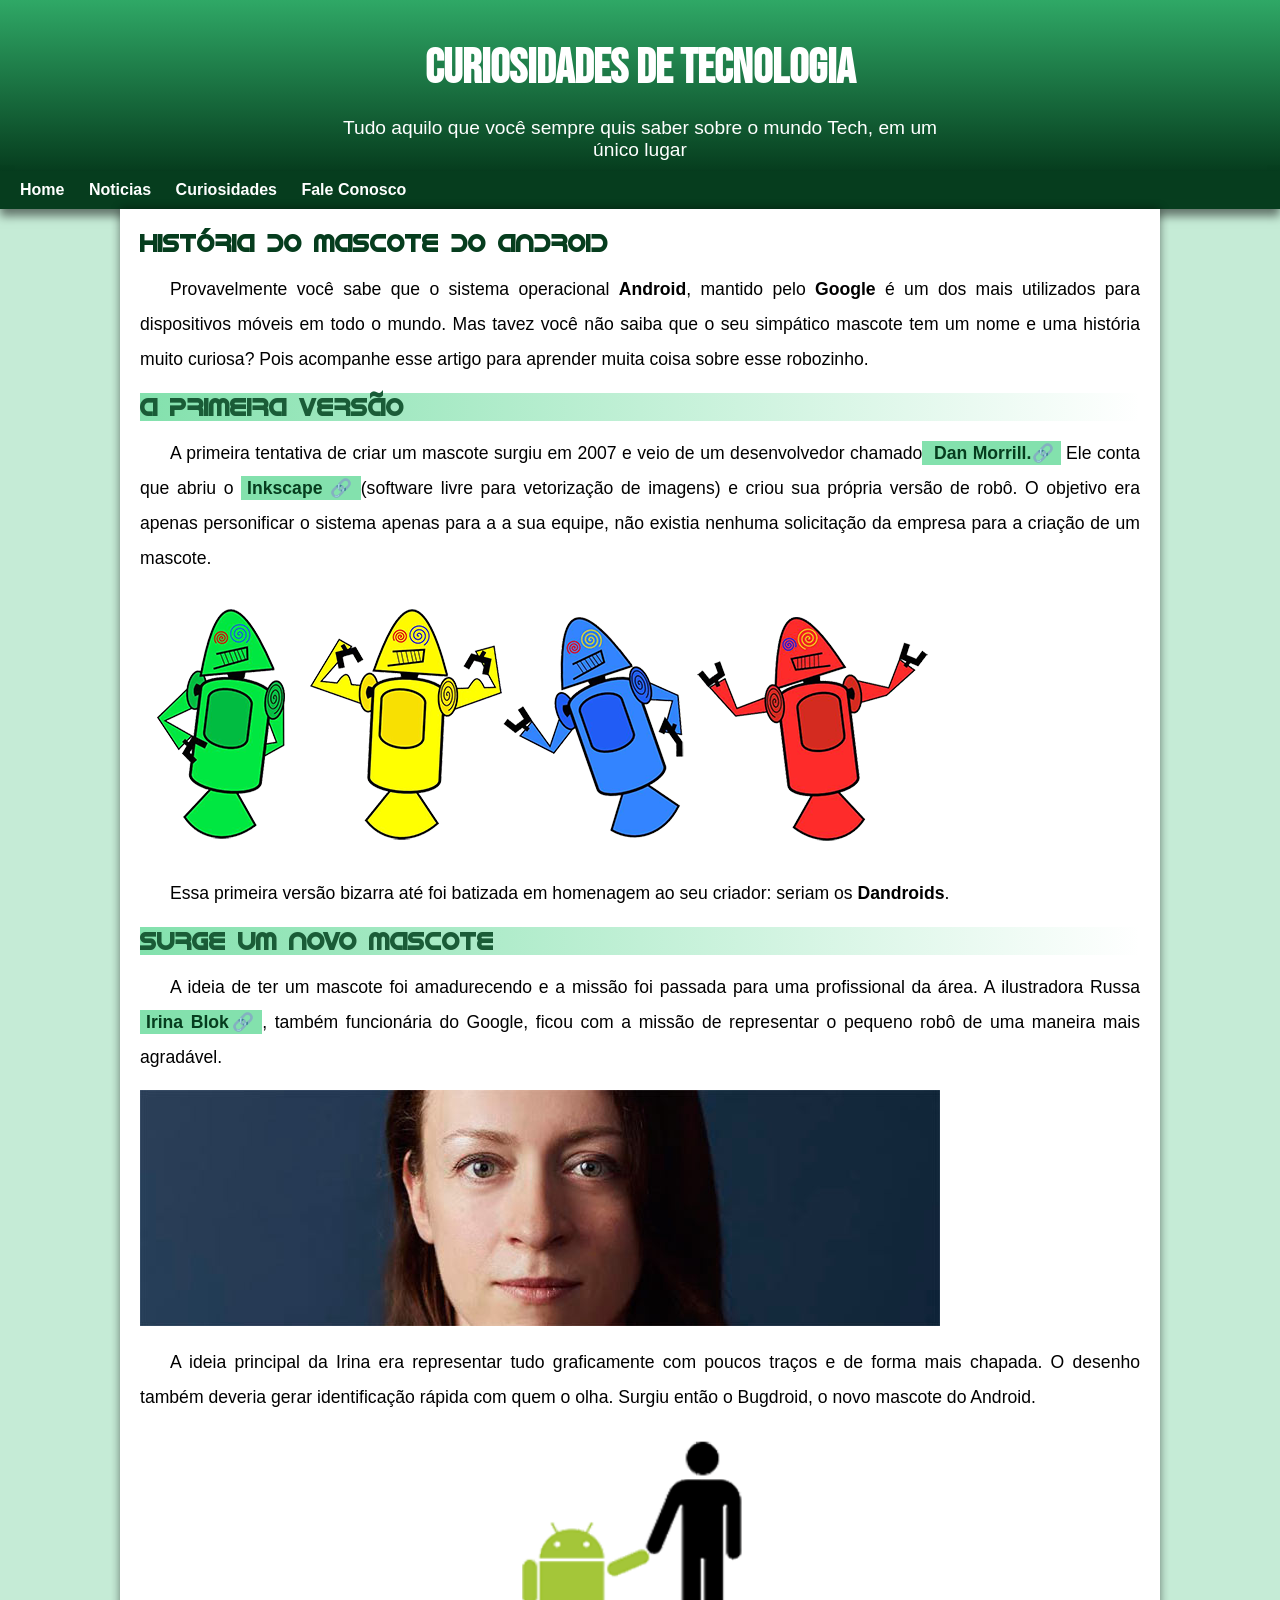
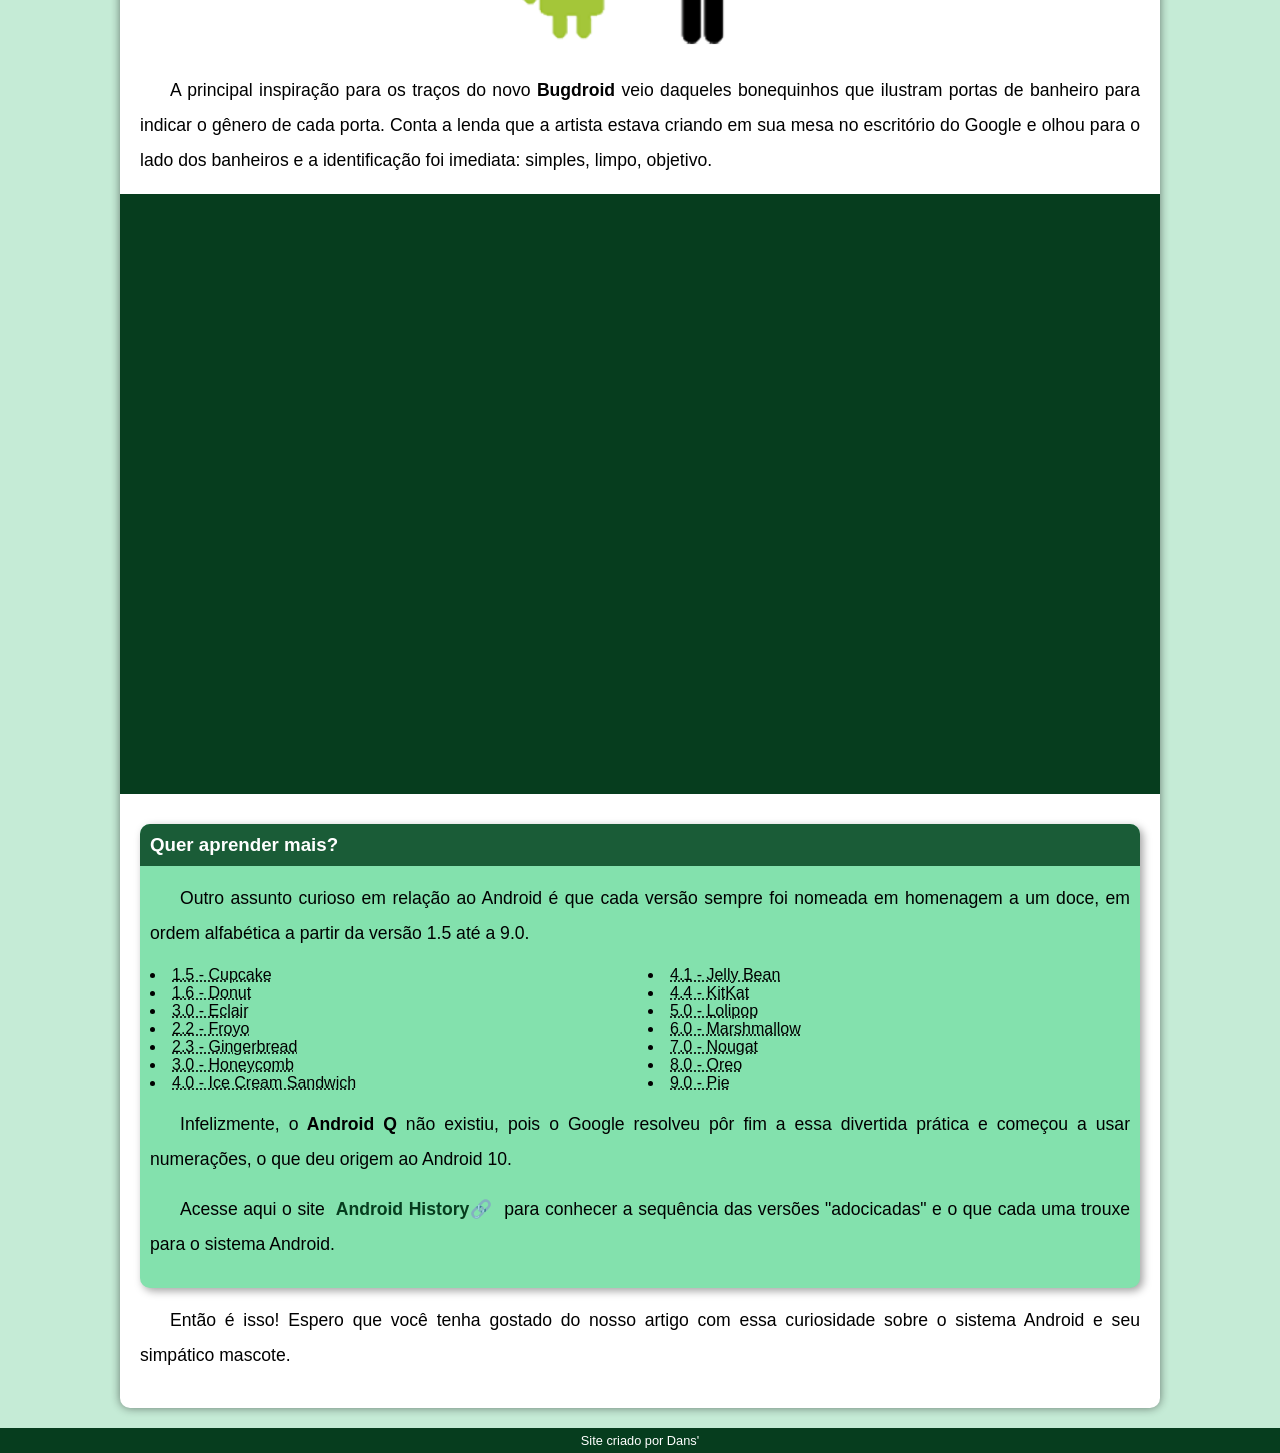
<file: index.html>
<!DOCTYPE html>
<html lang="pt-BR">
<head>
    <meta charset="UTF-8">
    <meta name="viewport" content="width=device-width, initial-scale=1.0">
    <title>Como surgiu o mascote do Android?</title>
    <link rel="shortcut icon" href="imagens/favicon.ico" type="image/x-icon">
    <link rel="stylesheet" href="estilo/style.css">
</head>
<body>
   <header>
    <h1>Curiosidades de Tecnologia</h1>
    <p>Tudo aquilo que você sempre quis saber sobre o mundo Tech, em um único lugar</p>
   </header> 

   <nav>
     <a href="#">Home</a>
     <a href="#">Noticias</a>
     <a href="#">Curiosidades</a>
     <a href="#">Fale Conosco</a>
   </nav>

   <main>
    <article>
                <h1>História do Mascote do Android</h1>

        <p>Provavelmente você sabe que o sistema operacional <strong>Android</strong>, mantido pelo <strong>Google</strong> é um dos mais utilizados para dispositivos móveis em todo o mundo. Mas tavez você não saiba que o seu simpático mascote tem um nome e uma história muito curiosa? Pois acompanhe esse artigo para aprender muita coisa sobre esse robozinho.</p>

        <h2>A primeira versão</h2>

        <p>A primeira tentativa de criar um mascote surgiu em 2007 e veio de um desenvolvedor chamado<a href="https://androidcommunity.com/dan-morrill-shows-us-the-android-mascot-that-almost-was-20130103/" target="_blank" class="externo"> Dan Morrill.</a> Ele conta que abriu o <a href="https://inkscape.org/pt-br/" target="_blank" class="externo">Inkscape </a>(software livre para vetorização de imagens) e criou sua própria versão de robô. O objetivo era apenas personificar o sistema apenas para a a sua equipe, não existia nenhuma solicitação da empresa para a criação de um mascote.</p>

        <picture>
          <source media="(max-width:400px )" srcset="imagens/dan-droids-pq.png">
         <img src="imagens/dan-droids.png" alt="primeiro mascote do android"></picture>

        <p>Essa primeira versão bizarra até foi batizada em homenagem ao seu criador: seriam os <strong>Dandroids</strong>.</p>

        <h2>Surge um novo mascote</h2>

        <p>A ideia de ter um mascote foi amadurecendo e a missão foi passada para uma profissional da área. A ilustradora Russa <a href="https://www.irinablok.com/" target="_blank" class="externo">Irina Blok</a>, também funcionária do Google, ficou com a missão de representar o pequeno robô de uma maneira mais agradável.</p>

        <picture>
         <source media="(max-width:400px)" srcset="imagens/irina-blok-pq.jpg">
         <img src="imagens/irina-blok.jpg" alt="foto irina"></picture>

        <p>A ideia principal da Irina era representar tudo graficamente com poucos traços e de forma mais chapada. O desenho também deveria gerar identificação rápida com quem o olha. Surgiu então o<srong> Bugdroid</srong>, o novo mascote do Android.</p>

        <img src="imagens/bugdroid.png" alt="foto bugdroid" id="ft">

        <p>A principal inspiração para os traços do novo<strong> Bugdroid </strong>veio daqueles bonequinhos que ilustram portas de banheiro para indicar o gênero de cada porta. Conta a lenda que a artista estava criando em sua mesa no escritório do Google e olhou para o lado dos banheiros e a identificação foi imediata: simples, limpo, objetivo.</p>

        <div class="video"><iframe width="560" height="315" src="https://www.youtube.com/embed/l2UDgpLz20M?si=WrQdJHptFiluwTIz" title="YouTube video player" frameborder="0" allow="accelerometer; autoplay; clipboard-write; encrypted-media; gyroscope; picture-in-picture; web-share" referrerpolicy="strict-origin-when-cross-origin" allowfullscreen></iframe></div>


        <aside>
            <h3>Quer aprender mais?</h3>
            <p>Outro assunto curioso em relação ao Android é que cada versão sempre foi nomeada em homenagem a um doce,  em ordem alfabética a partir da versão 1.5 até a 9.0.</p>
           <ul>
           
            <li>
                <abbr title="Bolo de copo">1.5 - Cupcake</abbr>
            </li>
            <li>
                <abbr title="Rosquinha">1.6 - Donut</abbr>
            </li>
            <li>
                <abbr title="Bomba">3.0 - Eclair</abbr>
            </li>
            <li>
                <abbr title="Iorgute congelado">2.2 - Froyo</abbr>
            </li>
            <li>
                <abbr title="Biscoito de gengibre">2.3 - Gingerbread</abbr>
            </li>
            <li>
                <abbr title="Favo de Mel">3.0 - Honeycomb</abbr>
             </li>
             <li>
                <abbr title="Sanduiche de Sorvete">4.0 - Ice Cream Sandwich</abbr>
             </li>
             <li>
                <abbr title="Jujuba">4.1 - Jelly Bean</abbr>
             </li>
             <li>
                <abbr title="Kitkat">4.4 - KitKat</abbr>
             </li>
             <li>
                <abbr title="Pirulito">5.0 - Lolipop</abbr>
             </li>
             <li>
                <abbr title="Marshmallow">6.0 - Marshmallow</abbr>
             </li>
             <li>
                <abbr title="Torrone">7.0 - Nougat</abbr>
             </li>
             <li>
                <abbr title="Oreo">8.0 - Oreo</abbr>
             </li>
             <li>
                <abbr title="Torta">9.0 - Pie</abbr>
             </li>
           </ul>
            <p>
                Infelizmente, o<strong> Android Q </strong>não existiu, pois o Google resolveu pôr fim a essa divertida prática e começou a usar numerações, o que deu origem ao Android 10.</p>
                <p>Acesse aqui o site<a href="https://www.android.com/intl/pt_br/what-is-android/" target="_blank" class="externo"> Android History</a> para conhecer a sequência das versões "adocicadas" e o que cada uma trouxe para o sistema Android.</p>
           
        </aside>
        

        <p>Então é isso! Espero que você tenha gostado do nosso artigo com essa curiosidade sobre o sistema Android e seu simpático mascote.</p>
    </article>
   </main>
   <footer>
    <p>Site criado por Dans'</p>
   </footer>
</body>
</html>
</file>
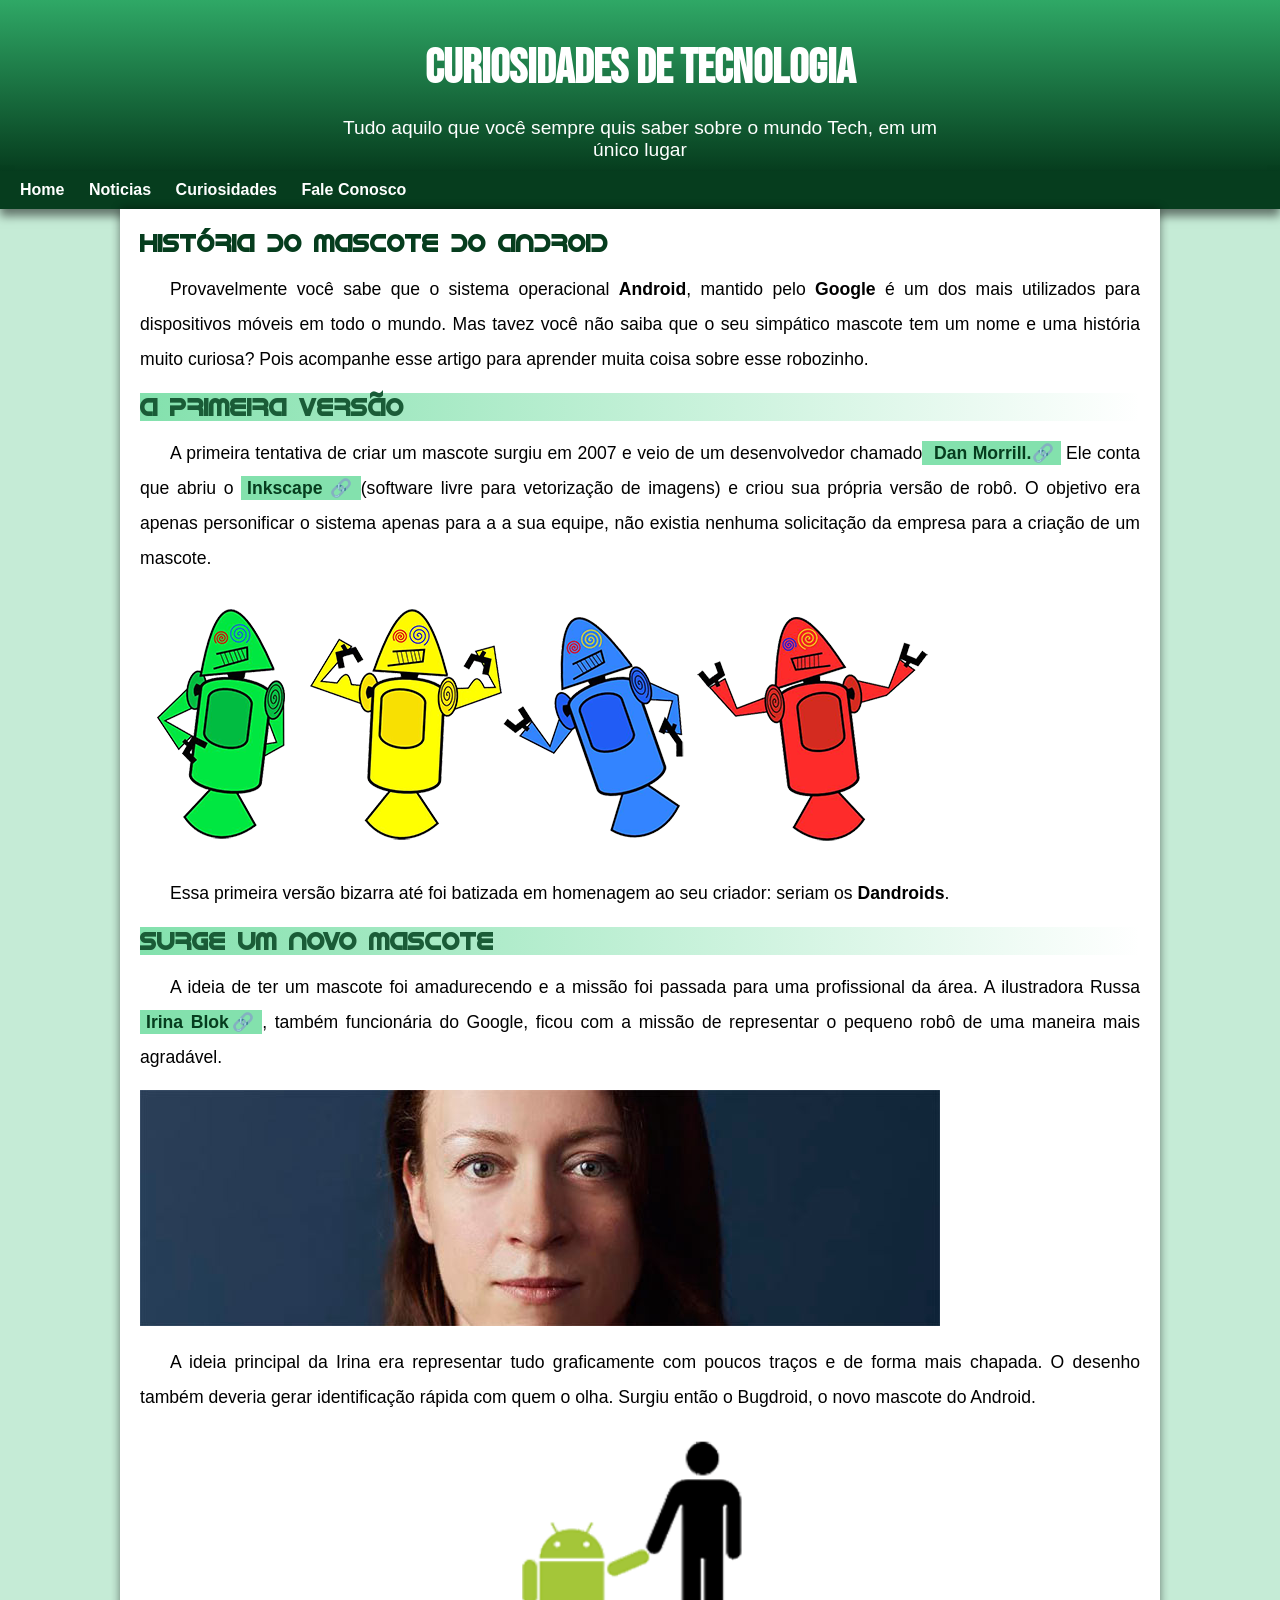
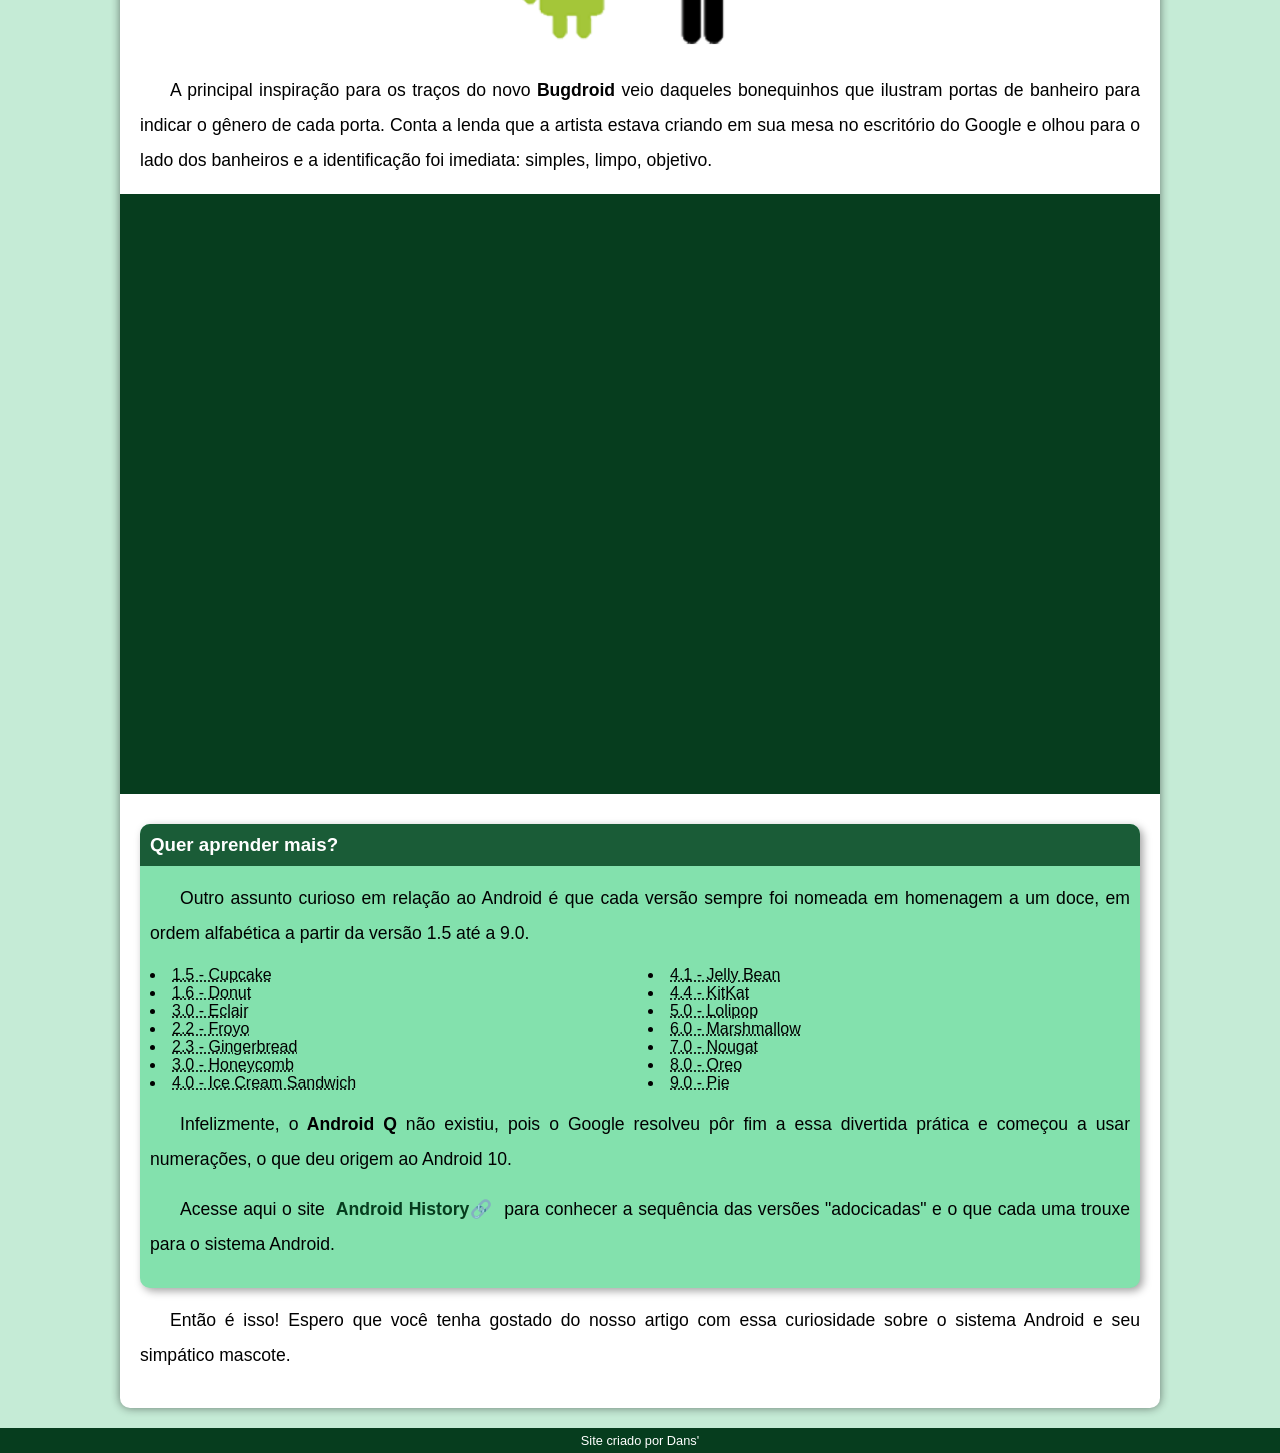
<file: android.html>
<!DOCTYPE html>
<html lang="pt-BR">
<head>
    <meta charset="UTF-8">
    <meta name="viewport" content="width=device-width, initial-scale=1.0">
    <title>Como surgiu o mascote do Android?</title>
    <link rel="shortcut icon" href="imagens/favicon.ico" type="image/x-icon">
    <link rel="stylesheet" href="estilo/style.css">
</head>
<body>
   <header>
    <h1>Curiosidades de Tecnologia</h1>
    <p>Tudo aquilo que você sempre quis saber sobre o mundo Tech, em um único lugar</p>
   </header> 

   <nav>
     <a href="#">Home</a>
     <a href="#">Noticias</a>
     <a href="#">Curiosidades</a>
     <a href="#">Fale Conosco</a>
   </nav>

   <main>
    <article>
                <h1>História do Mascote do Android</h1>

        <p>Provavelmente você sabe que o sistema operacional <strong>Android</strong>, mantido pelo <strong>Google</strong> é um dos mais utilizados para dispositivos móveis em todo o mundo. Mas tavez você não saiba que o seu simpático mascote tem um nome e uma história muito curiosa? Pois acompanhe esse artigo para aprender muita coisa sobre esse robozinho.</p>

        <h2>A primeira versão</h2>

        <p>A primeira tentativa de criar um mascote surgiu em 2007 e veio de um desenvolvedor chamado<a href="https://androidcommunity.com/dan-morrill-shows-us-the-android-mascot-that-almost-was-20130103/" target="_blank" class="externo"> Dan Morrill.</a> Ele conta que abriu o <a href="https://inkscape.org/pt-br/" target="_blank" class="externo">Inkscape </a>(software livre para vetorização de imagens) e criou sua própria versão de robô. O objetivo era apenas personificar o sistema apenas para a a sua equipe, não existia nenhuma solicitação da empresa para a criação de um mascote.</p>

        <picture>
          <source media="(max-width:870px )" srcset="imagens/dan-droids-pq.png">
         <img src="imagens/dan-droids.png" alt="primeiro mascote do android"></picture>

        <p>Essa primeira versão bizarra até foi batizada em homenagem ao seu criador: seriam os <strong>Dandroids</strong>.</p>

        <h2>Surge um novo mascote</h2>

        <p>A ideia de ter um mascote foi amadurecendo e a missão foi passada para uma profissional da área. A ilustradora Russa <a href="https://www.irinablok.com/" target="_blank" class="externo">Irina Blok</a>, também funcionária do Google, ficou com a missão de representar o pequeno robô de uma maneira mais agradável.</p>

        <picture>
         <source media="(max-width:670px)" srcset="imagens/irina-blok-pq.jpg">
         <img src="imagens/irina-blok.jpg" alt="foto irina"></picture>

        <p>A ideia principal da Irina era representar tudo graficamente com poucos traços e de forma mais chapada. O desenho também deveria gerar identificação rápida com quem o olha. Surgiu então o<srong> Bugdroid</srong>, o novo mascote do Android.</p>

        <img src="imagens/bugdroid.png" alt="foto bugdroid" id="ft">

        <p>A principal inspiração para os traços do novo<strong> Bugdroid </strong>veio daqueles bonequinhos que ilustram portas de banheiro para indicar o gênero de cada porta. Conta a lenda que a artista estava criando em sua mesa no escritório do Google e olhou para o lado dos banheiros e a identificação foi imediata: simples, limpo, objetivo.</p>

        <div class="video"><iframe width="560" height="315" src="https://www.youtube.com/embed/l2UDgpLz20M?si=WrQdJHptFiluwTIz" title="YouTube video player" frameborder="0" allow="accelerometer; autoplay; clipboard-write; encrypted-media; gyroscope; picture-in-picture; web-share" referrerpolicy="strict-origin-when-cross-origin" allowfullscreen></iframe></div>


        <aside>
            <h3>Quer aprender mais?</h3>
            <p>Outro assunto curioso em relação ao Android é que cada versão sempre foi nomeada em homenagem a um doce,  em ordem alfabética a partir da versão 1.5 até a 9.0.</p>
           <ul>
           
            <li>
                <abbr title="Bolo de copo">1.5 - Cupcake</abbr>
            </li>
            <li>
                <abbr title="Rosquinha">1.6 - Donut</abbr>
            </li>
            <li>
                <abbr title="Bomba">3.0 - Eclair</abbr>
            </li>
            <li>
                <abbr title="Iorgute congelado">2.2 - Froyo</abbr>
            </li>
            <li>
                <abbr title="Biscoito de gengibre">2.3 - Gingerbread</abbr>
            </li>
            <li>
                <abbr title="Favo de Mel">3.0 - Honeycomb</abbr>
             </li>
             <li>
                <abbr title="Sanduiche de Sorvete">4.0 - Ice Cream Sandwich</abbr>
             </li>
             <li>
                <abbr title="Jujuba">4.1 - Jelly Bean</abbr>
             </li>
             <li>
                <abbr title="Kitkat">4.4 - KitKat</abbr>
             </li>
             <li>
                <abbr title="Pirulito">5.0 - Lolipop</abbr>
             </li>
             <li>
                <abbr title="Marshmallow">6.0 - Marshmallow</abbr>
             </li>
             <li>
                <abbr title="Torrone">7.0 - Nougat</abbr>
             </li>
             <li>
                <abbr title="Oreo">8.0 - Oreo</abbr>
             </li>
             <li>
                <abbr title="Torta">9.0 - Pie</abbr>
             </li>
           </ul>
            <p>
                Infelizmente, o<strong> Android Q </strong>não existiu, pois o Google resolveu pôr fim a essa divertida prática e começou a usar numerações, o que deu origem ao Android 10.</p>
                <p>Acesse aqui o site<a href="https://www.android.com/intl/pt_br/what-is-android/" target="_blank" class="externo"> Android History</a> para conhecer a sequência das versões "adocicadas" e o que cada uma trouxe para o sistema Android.</p>
           
        </aside>
        

        <p>Então é isso! Espero que você tenha gostado do nosso artigo com essa curiosidade sobre o sistema Android e seu simpático mascote.</p>
    </article>
   </main>
   <footer>
    <p>Site criado por Dans'</p>
   </footer>
</body>
</html>
</file>
<file: estilo/style.css>
@charset "UTF-8";
@import url('https://fonts.googleapis.com/css2?family=Bebas+Neue&display=swap');
@font-face{
    font-family: 'Android';
    src: url('../fontes/idroid.otf') format('opentype');
    font-weight: normal;
}


:root{
 --cor0:#c5ebd6;
--cor01:#83e1ad;
--cor02:#3ddc84;
--cor03:#2fa866;
--cor04:#1a5c37;
--cor05:#063d1e;

--fontpadrao:Arial,Verdana,Helvetica,sans-serif;
--fontedestaque:'Bebas Neue',cursive;
--fonteandroid:'Android',cursive;
}

*{
    margin: 0px;
    padding: 0px;
}
body{
    background-color:var(--cor0);
    font-family: var(--fontpadrao);
}

a.externo::after{
    content: '\1F517';
}

main p{
    margin: 15px 0px;
    text-align: justify;
    text-indent: 30px;
    font-size: 1.1em;
    line-height: 2em;
}

.video{
    background-color: #063d1e;
    margin: 0px -20px 30px -20px ;
    padding: 20px;
    padding-bottom: 58%;
    position: relative;
}

.video>iframe{
    position: absolute;
    top: 5%;
    left: 5%;
    width: 90%;
    height: 90%;

}

aside > h3{
    background-color: var(--cor04);
    color: white;
    margin: -10px -10px 0px -10px;
    padding: 10px;
    border-radius: 10px 10px 0px 0px;
    
}

aside{
    background-color: var(--cor01);
    padding: 10px;
    border-radius: 10px;
    box-shadow: 3px 3px 8px rgba(0, 0, 0, 0.363);
}

aside> ul{
    list-style-position: inside;
    columns: 2;


}

header{
    background-image: linear-gradient(to bottom,var(--cor03),var(--cor05));
    min-height: 150px;
    text-align: center;
}

header>h1{
    color:white;
    font-family: var(--fontedestaque);
    padding-top: 40px;
    margin-bottom:20px;
    font-size: 3em;
   

}

header>p{
    color: white;
    font-family: var(--fontpadrao);
    font-size: 1.2em;
    max-width: 600px;
    padding-left: 10px;
    padding-right: 10px;
    margin: auto;
    padding-bottom: 10px;
    
}

nav{
    background-color: var(--cor05);
    padding: 10px;
    box-shadow:0px 7px 9px rgba(0, 0, 0, 0.501);
}
nav>a{
    color: white;
    padding:10px;
    text-decoration: none;
    font-weight: bold;
}

nav>a:hover{
    background-color: var(--cor03);
    color: var(--cor05);
}

main{
    min-width: 300px;
    max-width: 1000px;
    background-color: white;
    margin:auto;
    padding: 20px;
    box-shadow: 0px 0px 10px rgba(0, 0, 0, 0.486);
    margin-bottom: 20px;
    border-bottom-left-radius: 10px;
    border-bottom-right-radius: 10px;
}

main a{
    text-decoration: none;
    color: var(--cor05);
   font-weight: bold;
   background-color:var(--cor01);
   padding: 2px 6px;
}

main a:hover{
    text-decoration: underline;
    color: var(--cor04);
}

main h1{
    color: var(--cor05);
    font-family: var(--fonteandroid);
}
main h2{
    font-family: var(--fonteandroid);
    color: var(--cor04);
    background-image: linear-gradient(to right,var(--cor01),transparent);
}

main>article>img{
 width: 100%;
}
#ft{
    max-width: 350px ;
    display: block;
    margin: auto;

}

footer{
    background-color: var(--cor05);
    color: white;
    text-align: center;
    font-size: 0.8em;
    padding: 5px;

}
</file>
